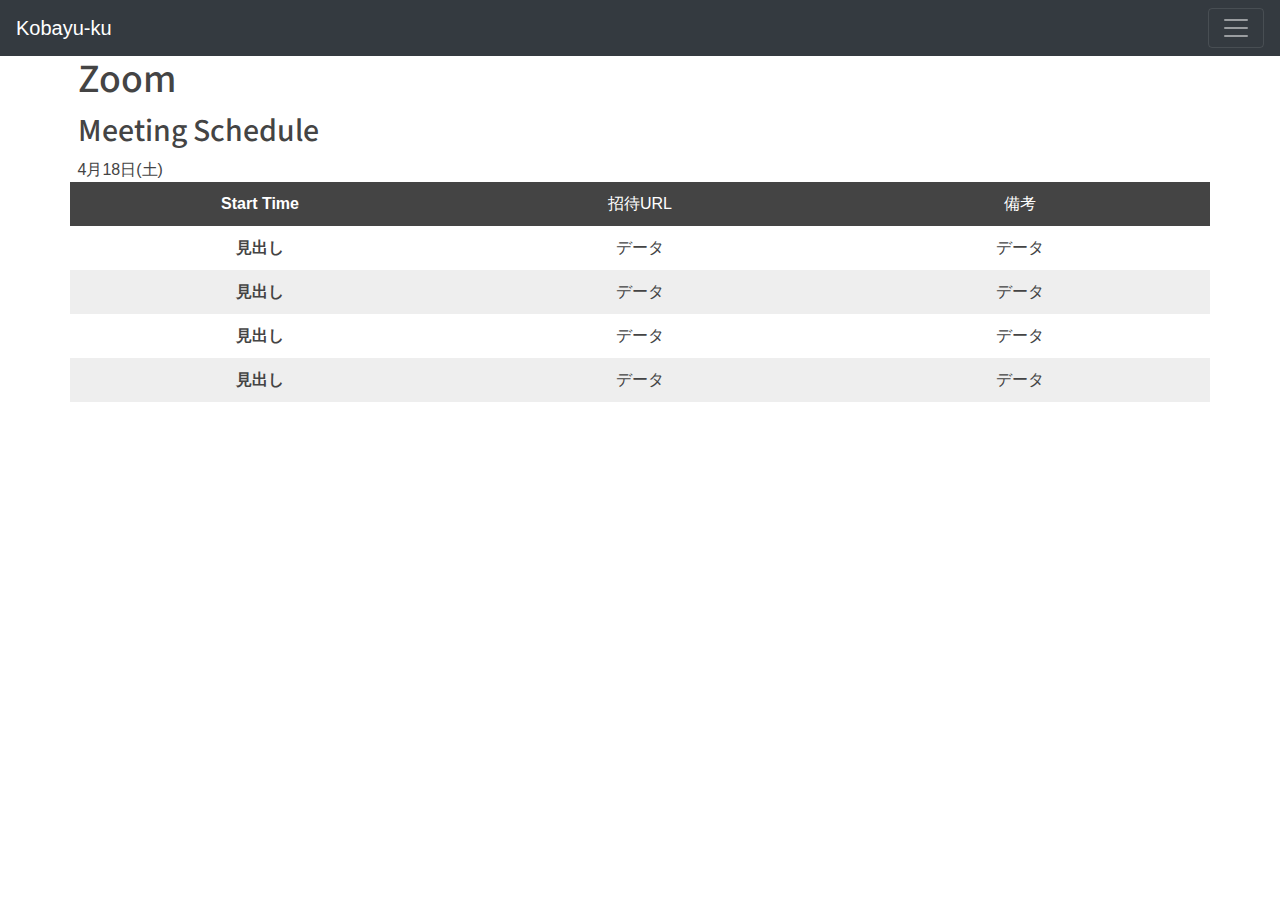
<file: zoom.html>
<!DOCTYPE html>
<html lang="ja">
  
<head>
  <title>Kobayu-ku</title>
  <meta charset="UTF-8">
    <link rel="stylesheet" href="./css/main.css">
    <link rel="stylesheet" href="./css/bootstrap.min.css"><link href="https://fonts.googleapis.com/css2?family=Source+Sans+Pro&display=swap" rel="stylesheet"> 
</head>
  
<body>
  <nav class="navbar navbar-dark bg-dark">
    <a class="navbar-brand" href="#">Kobayu-ku</a>
    <button class="navbar-toggler" type="button" data-toggle="collapse" data-target="#navbarsExample01" aria-controls="navbarsExample01" aria-expanded="false" aria-label="Toggle navigation">
      <span class="navbar-toggler-icon"></span>
    </button>    
    <div class="collapse navbar-collapse" id="navbarsExample01">
      <ul class="navbar-nav mr-auto">
        <li class="nav-item active">
          <a class="nav-link" href="./index.html">Home <span class="sr-only">(current)</span></a>
        </li>
        <li class="nav-item">
          <a class="nav-link" href="./zoom.html">Zoom</a>
        </li>
      </ul>
    </div>
  </nav>
  
  <main><div class="container"><div class="row">
    <div class="sentence">
      <h1>Zoom<br></h1>
      <h2>Meeting Schedule<br></h2>
      4月18日(土)<br>
    </div>
    <table class="title">
      <tr>
        <th>Start Time</th>
        <td>招待URL</td>
        <td>備考</td>
      </tr>
    </table>
    <table class="contents">
      <tr>
        <th>見出し</th>
        <td>データ</td>
        <td>データ</td>
      </tr>
      <tr>
        <th>見出し</th>
        <td>データ</td>
        <td>データ</td>
      </tr>
      <tr>
        <th>見出し</th>
        <td>データ</td>
        <td>データ</td>
      </tr>
      <tr>
        <th>見出し</th>
        <td>データ</td>
        <td>データ</td>
      </tr>
    </table>
  </div></div></main>
  
  <script src="./js/jquery-3.3.1.slim.min.js"></script>
  <script src="./js/popper.min.js"></script>
  <script src="./js/bootstrap.min.js"></script>
  
</body>
 
</html>
</file>
<file: css/main.css>
main{
  color: #444;
}
table.title{
  width: 100%;
  border-collapse: collapse;
  border-spacing: 0;
}

table.title th,table.title td{
  padding: 10px 0;
  text-align: center;
  width: calc(100% / 3);
}

table.title tr:nth-child(odd){
  background-color: #444;
  color: #fff;
}

table.contents{
  width: 100%;
  border-collapse: collapse;
  border-spacing: 0;
  background-color: #eee;
}

table.contents th,table.contents td{
  padding: 10px 0;
  text-align: center;
  width: calc(100% / 3);
}

table.contents tr:nth-child(odd){
  background-color: #fff;
}

h1{
  font-family: 'Source Sans Pro', sans-serif;
  font-size: xx-large;
}

h2{
  font-family: 'Source Sans Pro', sans-serif;
  font-size: large;
}

.sentence{
  padding-left: 7.5px;
}
</file>
